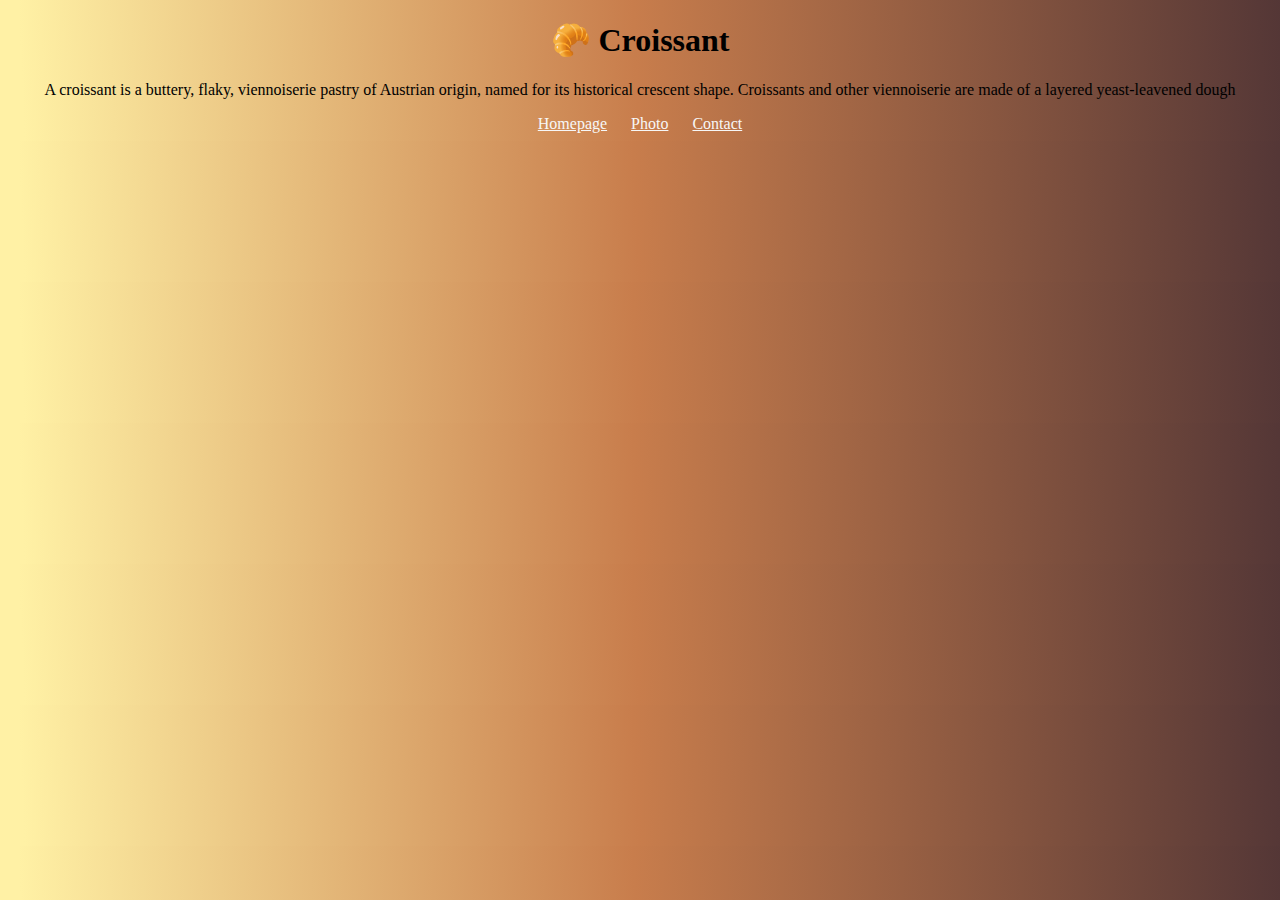
<file: index.html>
<!DOCTYPE html>
<html lang="en">
  <head>
    <meta charset="UTF-8" />
    <meta http-equiv="X-UA-Compatible" content="IE=edge" />
    <meta name="viewport" content="width=device-width, initial-scale=1.0" />
    <title>Croisant.com</title>
    <link rel="stylesheet" href="style.css" />
    <meta
      name="description"
      content="This is a website about almond Croissants."
    />
  </head>
  <body>
    <body>
      <h1>🥐 Croissant</h1>
      <p>
        A croissant is a buttery, flaky, viennoiserie pastry of Austrian origin,
        named for its historical crescent shape. Croissants and other
        viennoiserie are made of a layered yeast-leavened dough
      </p>
      <footer>
        <a href="index.html" title="Home"> Homepage</a>
        <a href="photo.html" title="Croissant photo"> Photo</a>
        <a href="contact.html" title="Contact Croissant.com"> Contact</a>
      </footer>
    </body>
  </body>
</html>
</file>
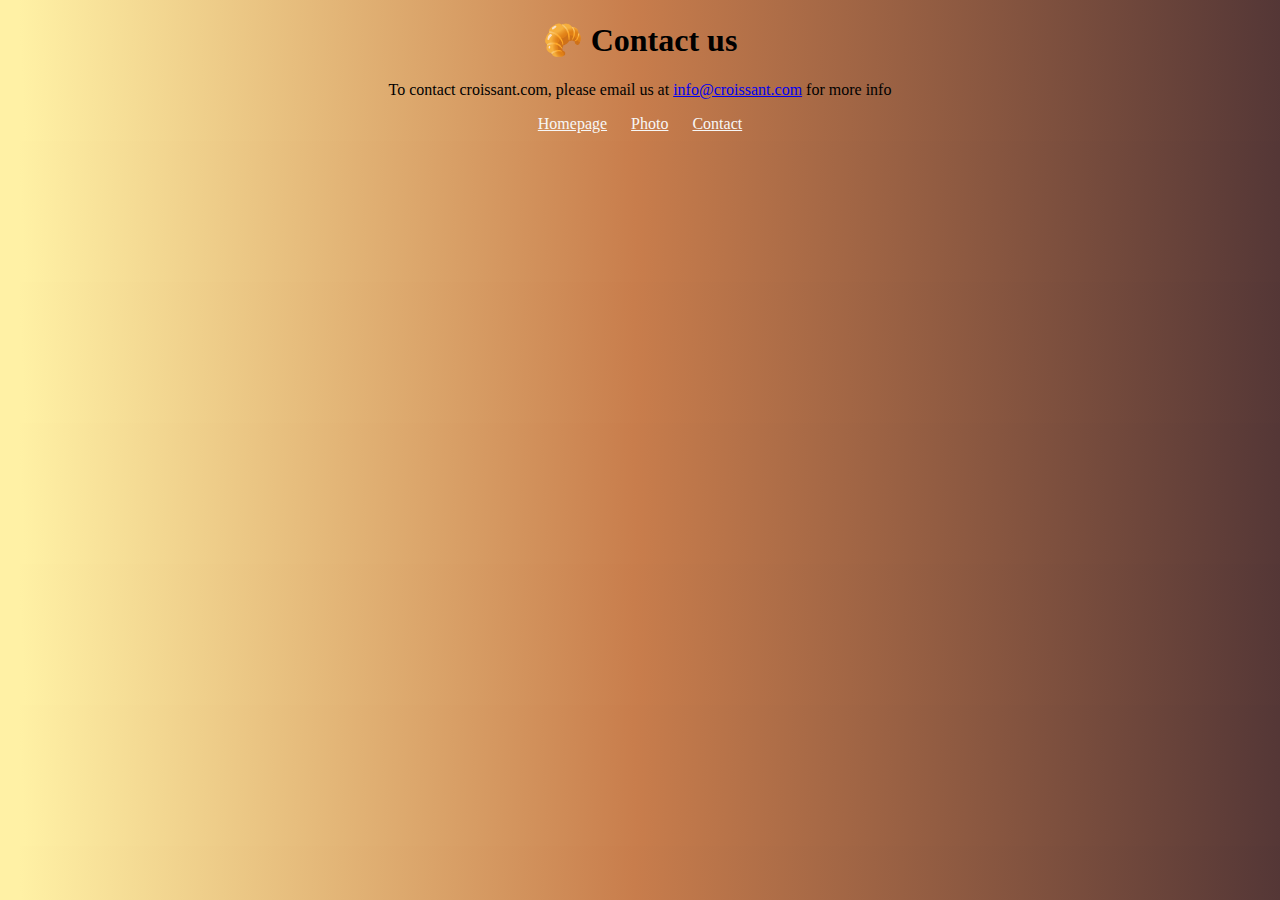
<file: contact.html>
<!DOCTYPE html>
<html lang="en">
  <head>
    <meta charset="UTF-8" />
    <meta http-equiv="X-UA-Compatible" content="IE=edge" />
    <meta name="viewport" content="width=device-width, initial-scale=1.0" />
    <title>Contact us-croissant.com</title>
    <link rel="stylesheet" href="style.css" />
    <meta
      name="description"
      content="This is a website about almond Croissants."
    />
  </head>
  <body>
    <h1>🥐 Contact us</h1>
    <p>
      To contact croissant.com, please email us at
      <a href="mailto:hello@croissant.com" title="contact us by email"
        >info@croissant.com</a
      >
      for more info
    </p>
    <footer>
      <a href="index.html" title="Home"> Homepage</a>
      <a href="photo.html" title="Croissant photo"> Photo</a>
      <a href="contact.html" title="Contact Croissant.com"> Contact</a>
    </footer>
  </body>
</html>
</file>
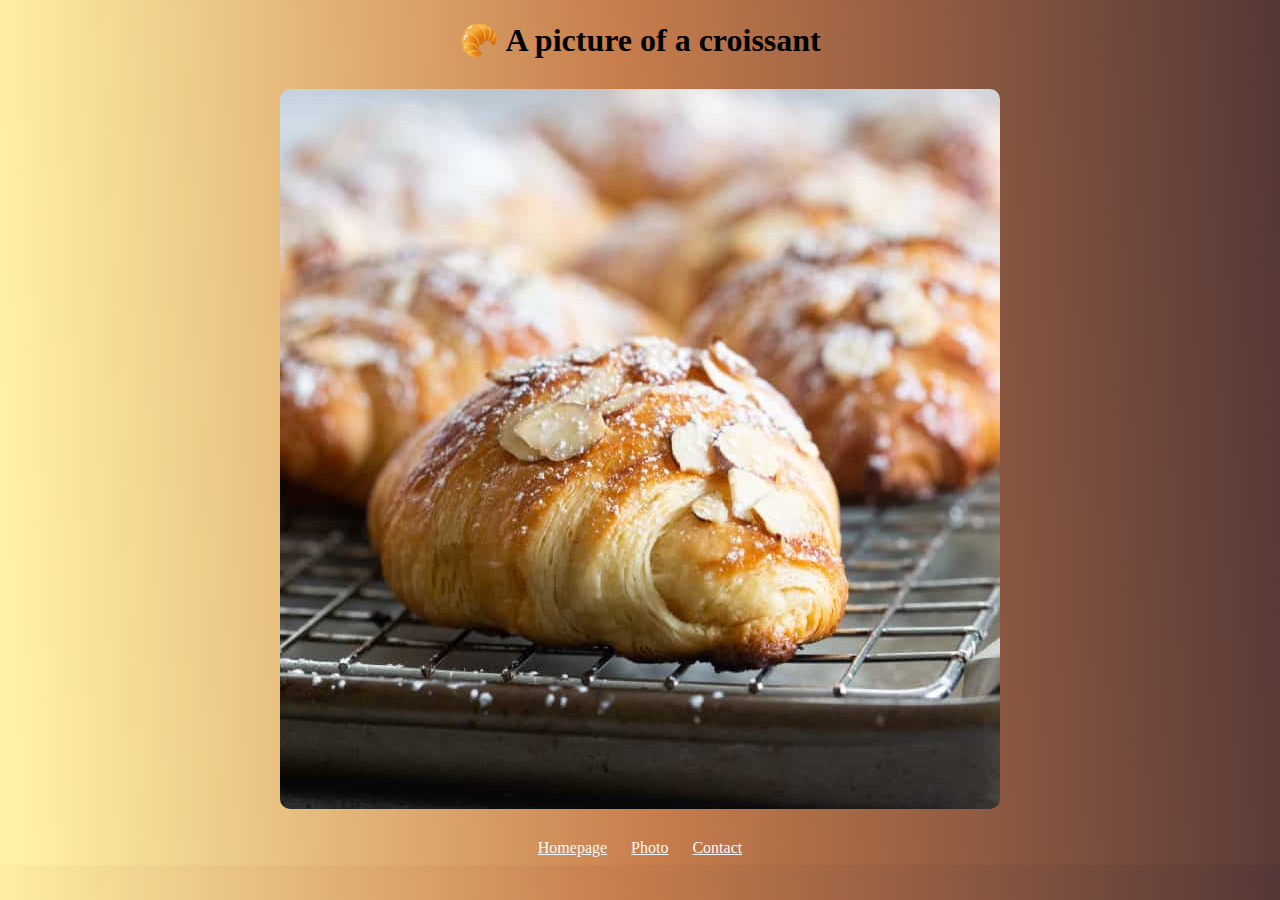
<file: photo.html>
<!DOCTYPE html>
<html lang="en">
  <head>
    <meta charset="UTF-8" />
    <meta http-equiv="X-UA-Compatible" content="IE=edge" />
    <meta name="viewport" content="width=device-width, initial-scale=1.0" />
    <title>almond-croissant.com</title>
    <link rel="stylesheet" href="style.css" />
    <meta
      name="description"
      content="This is a website about almond Croissants."
    />
  </head>
  <body>
    <h1>🥐 A picture of a croissant</h1>
    <img
      src="images/almond.jpeg"
      alt="Homemade croissant"
      class="croissant-photo"
    />
    <footer>
      <a href="index.html" title="Home"> Homepage</a>
      <a href="photo.html" title="Croissant photo"> Photo</a>
      <a href="contact.html" title="Contact Croissant.com"> Contact</a>
    </footer>
  </body>
</html>
</file>
<file: style.css>
body {
  background: linear-gradient(87.4deg, rgb(255, 241, 165) 1.9%, rgb(200, 125, 76) 49.7%, rgb(83, 54, 54) 100.5%);
}

h1,
p {
  text-align: center;
}

.croissant-photo {
  max-width: 100%;
  border-radius: 10px;
  display: block;
  margin: 30px auto;
}

footer {
  text-align: center;
}

footer a {
  margin: 0 10px;
  color: #f7f7f7;
}
</file>
